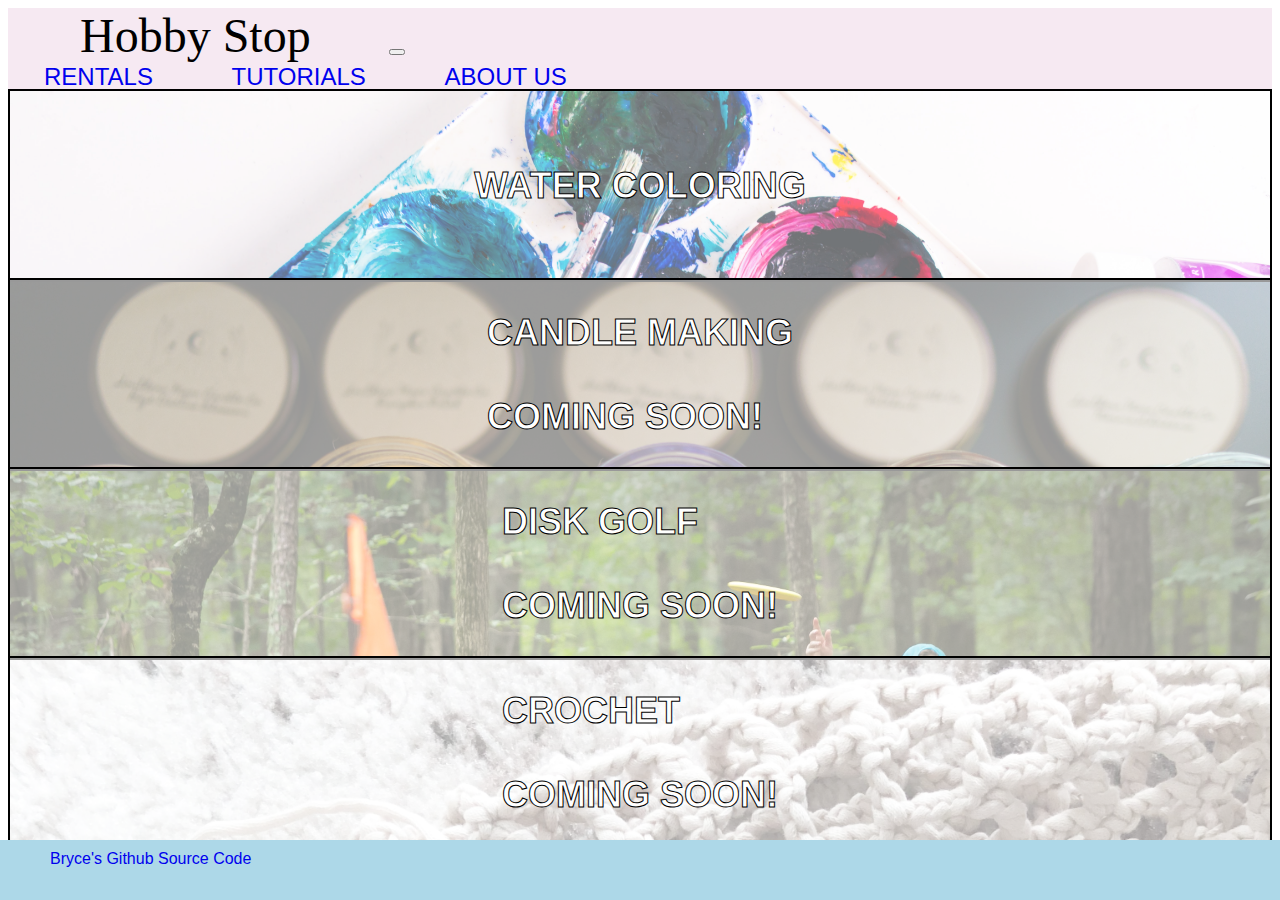
<file: pages/rentals.html>
<!DOCTYPE html>
<html>

<head>
	<meta name='viewport' content='width=device-width, initial-scale=1.0,maximum-scale=1.0' />
  <link rel="stylesheet" href="https://stackpath.bootstrapcdn.com/bootstrap/4.1.3/css/bootstrap.min.css" integrity="sha384-MCw98/SFnGE8fJT3GXwEOngsV7Zt27NXFoaoApmYm81iuXoPkFOJwJ8ERdknLPMO" crossorigin="anonymous">
  <link rel="stylesheet" href="/css/style.css" />
  <title>Rentals</title>
</head>

<nav class="navbar navbar-expand-lg navbar-light bg-light">
        <a class="navbar-brand icon" href="/index.html">Hobby Stop</a>
  <button class="navbar-toggler" type="button" data-toggle="collapse" data-target="#navbarNavAltMarkup" aria-controls="navbarNavAltMarkup" aria-expanded="false" aria-label="Toggle navigation">
    <span class="navbar-toggler-icon"></span>
  </button>
  <div class="collapse navbar-collapse" id="navbarNavAltMarkup">
    <div class="navbar-nav">
      <a class="nav-item nav-link active" href="/pages/rentals.html">RENTALS</a>
      <a class="nav-item nav-link active" href="/pages/tutorials.html">TUTORIALS</a>
      <a class="nav-item nav-link active" href="/pages/about.html">ABOUT US</a>
    </div>
  </div>
</nav>

<body>
        <div class="rental-nav">
		<a id="link-box-active" href="/pages/rentals/water-color.html"><h2>WATER COLORING</h2></a>
	</div>
	<div class="rental-nav" id="candles">
		<a id="link-box" href=""><h2>CANDLE MAKING<br><br>COMING SOON!</h2></a>
	</div>	
	<div class="rental-nav" id="disk-golf">
		<a id="link-box" href=""><h2>DISK GOLF<br><br>COMING SOON!</h2></a>
	</div>
        <div class="rental-nav" id="crochet">
		<a id="link-box" href=""><h2>CROCHET<br><br>COMING SOON!</h2></a>		
        </div>

     	<footer id="footer"> <a class="hide-link" href="https://github.com/BYUCS260/lab-1-photography-website-brycemr">Bryce's Github Source Code</a></footer>
        </div>

  <script src="https://code.jquery.com/jquery-3.3.1.slim.min.js" integrity="sha384-q8i/X+965DzO0rT7abK41JStQIAqVgRVzpbzo5smXKp4YfRvH+8abtTE1Pi6jizo" crossorigin="anonymous"></script>
  <script src="https://cdnjs.cloudflare.com/ajax/libs/popper.js/1.14.3/umd/popper.min.js" integrity="sha384-ZMP7rVo3mIykV+2+9J3UJ46jBk0WLaUAdn689aCwoqbBJiSnjAK/l8WvCWPIPm49" crossorigin="anonymous"></script>
  <script src="https://stackpath.bootstrapcdn.com/bootstrap/4.1.3/js/bootstrap.min.js" integrity="sha384-ChfqqxuZUCnJSK3+MXmPNIyE6ZbWh2IMqE241rYiqJxyMiZ6OW/JmZQ5stwEULTy" crossorigin="anonymous"></script>

</body>


</html>
</file>
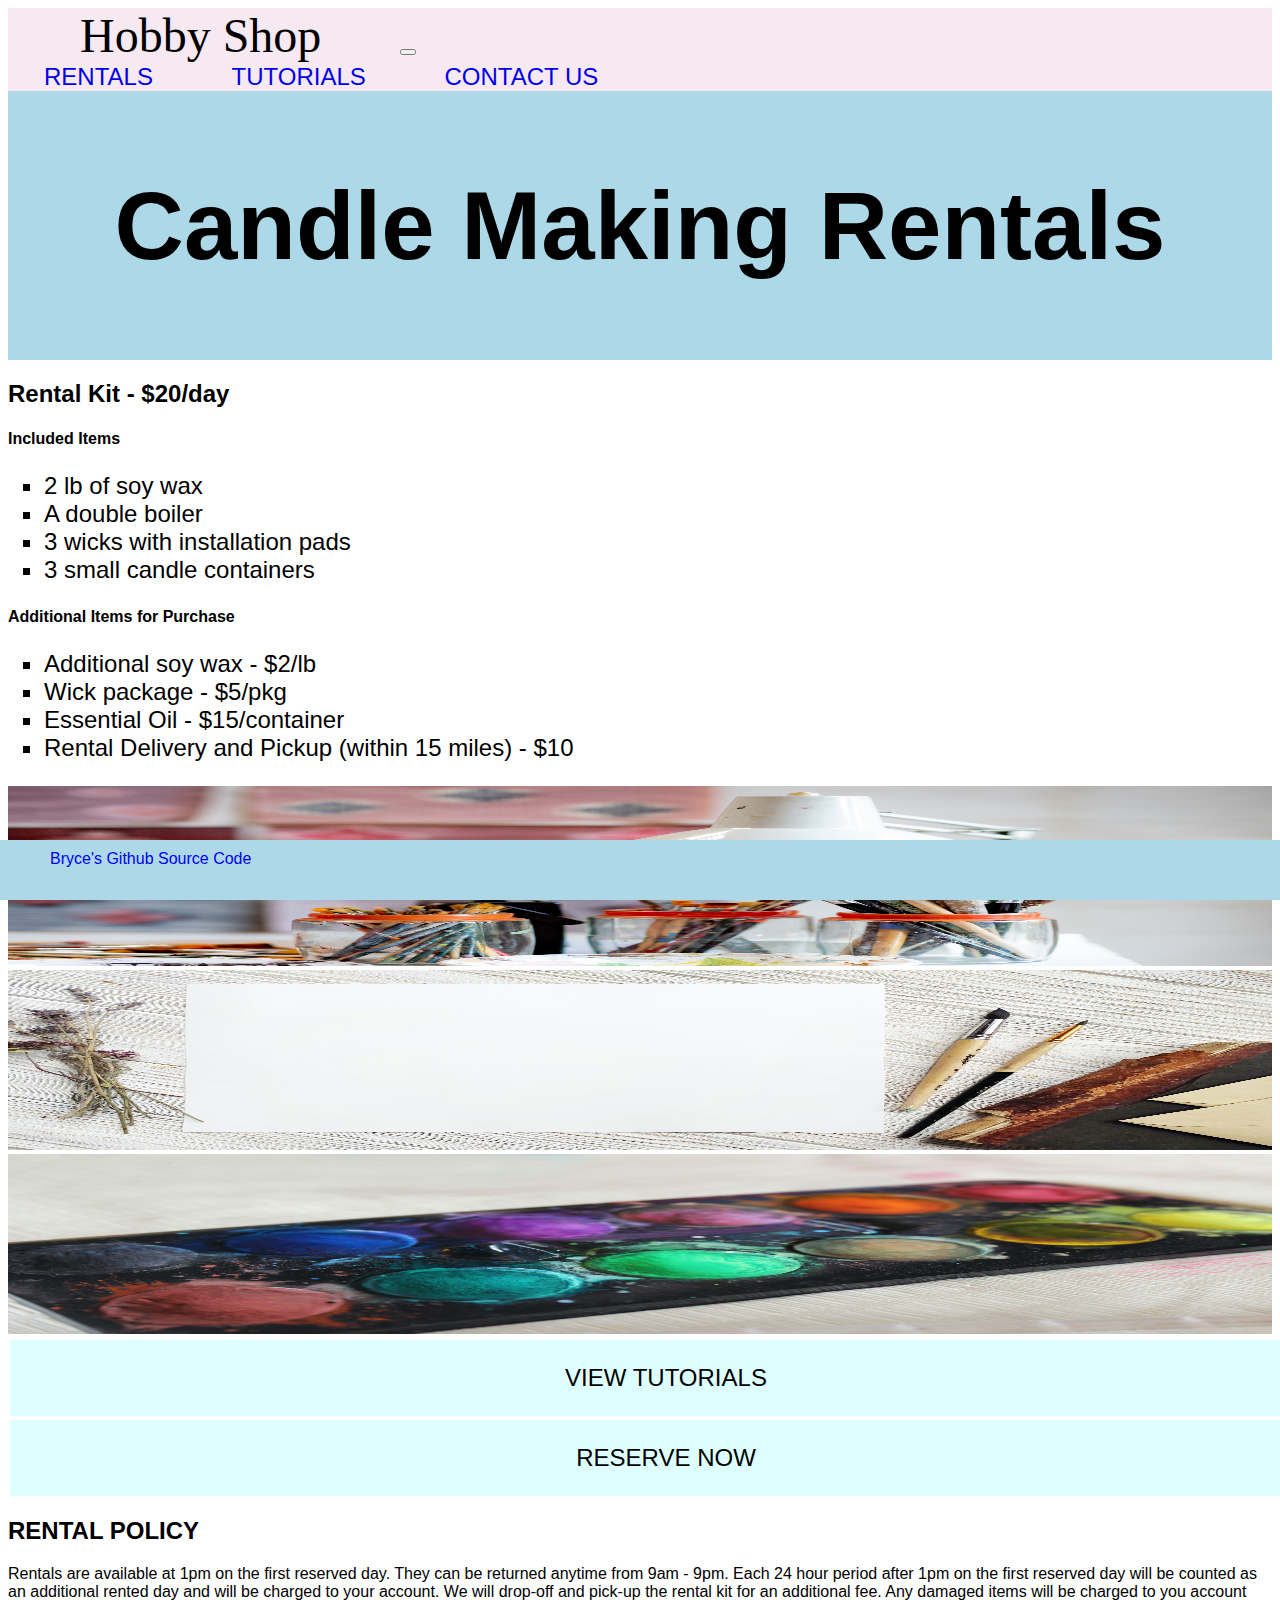
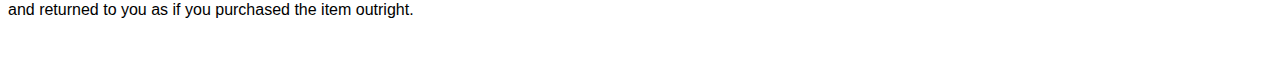
<file: pages/rentals/candles.html>
<!DOCTYPE html>
<html>

<head>
  <link rel="stylesheet" href="https://stackpath.bootstrapcdn.com/bootstrap/4.1.3/css/bootstrap.min.css" integrity="sha384-MCw98/SFnGE8fJT3GXwEOngsV7Zt27NXFoaoApmYm81iuXoPkFOJwJ8ERdknLPMO" crossorigin="anonymous">
  <link rel="stylesheet" href="/css/style.css" />
  <title>Candle Rentals</title>
</head>

<nav class="navbar navbar-expand-lg navbar-light bg-light">
        <a class="navbar-brand icon" href="/index.html">Hobby Shop</a>
  <button class="navbar-toggler" type="button" data-toggle="collapse" data-target="#navbarNavAltMarkup" aria-controls="navbarNavAltMarkup" aria-expanded="false" aria-label="Toggle navigation">
    <span class="navbar-toggler-icon"></span>
  </button>
  <div class="collapse navbar-collapse" id="navbarNavAltMarkup">
    <div class="navbar-nav">
      <a class="nav-item nav-link active" href="/pages/rentals.html">RENTALS</a>
      <a class="nav-item nav-link active" href="/pages/tutorials.html">TUTORIALS</a>
      <a class="nav-item nav-link active" href="/pages/about.html">CONTACT US</a>
    </div>
  </div>
</nav>

<body>
        <div class="rental"><h2>Candle Making Rentals</h2></div>
        <div class="banner-photo" id="candle-banner"></div>
        <div class="container-fluid">
                <div class="row">
                        <div class="col">
                                <h2 class=>Rental Kit - $20/day</h2>
                        </div>
                </div>
                <div class="row">
                        <div class="col-5">
                                <h4>Included Items</h4>
                                <ul class="items-list">
                                        <li>2 lb of soy wax</li>
                                        <li>A double boiler</li>
                                        <li>3 wicks with installation pads</li>
                                        <li>3 small candle containers</li>
                                </ul>
                        </div>
                        <div class="col">
                                <h4>Additional Items for Purchase</h4>
                                <ul class="items-list">
                                        <li>Additional soy wax - $2/lb</li>
                                        <li>Wick package - $5/pkg</li>
					<li>Essential Oil - $15/container</li>
                                        <li>Rental Delivery and Pickup (within 15 miles) - $10</li>
                                </ul>
                        </div>
                </div>
        </div>
        <div class="container-fluid">
                <div class="row">
                        <div class="col">
                                <img id="product" src="/images/brushes4.jpg">
                        </div>
                        <div class="col">
                                <img id="product" src="/images/paper.jpg">
                        </div>
                        <div class="col">
                                <img id="product" src="/images/palette.jpg">
                        </div>
                </div>
                <div class="row">
                        <div class="col" id="button-box">VIEW TUTORIALS</div>
                        <div class="col" id="button-box">RESERVE NOW</div>
                </div>
        </div>

        <div>
                <h2>RENTAL POLICY</h2>
                <p>Rentals are available at 1pm on the first reserved day. They can be returned anytime from 9am - 9pm. Each 24 hour period after 1pm on the first reserved day will be counted as an additional rented day and will be charged to your account. We will drop-off and pick-up the rental kit for an additional fee. Any damaged items will be charged to you account and returned to you as if you purchased the item outright.</p>
        </div>
  <script src="https://code.jquery.com/jquery-3.3.1.slim.min.js" integrity="sha384-q8i/X+965DzO0rT7abK41JStQIAqVgRVzpbzo5smXKp4YfRvH+8abtTE1Pi6jizo" crossorigin="anonymous"></script>
  <script src="https://cdnjs.cloudflare.com/ajax/libs/popper.js/1.14.3/umd/popper.min.js" integrity="sha384-ZMP7rVo3mIykV+2+9J3UJ46jBk0WLaUAdn689aCwoqbBJiSnjAK/l8WvCWPIPm49" crossorigin="anonymous"></script>
  <script src="https://stackpath.bootstrapcdn.com/bootstrap/4.1.3/js/bootstrap.min.js" integrity="sha384-ChfqqxuZUCnJSK3+MXmPNIyE6ZbWh2IMqE241rYiqJxyMiZ6OW/JmZQ5stwEULTy" crossorigin="anonymous"></script>
</body>
<br>
<footer style="background-color:#ADD8E8">
        <a href="https://github.com/brycemr/creative-project">Bryce's Github Source Code</a>
</footer>
</file>
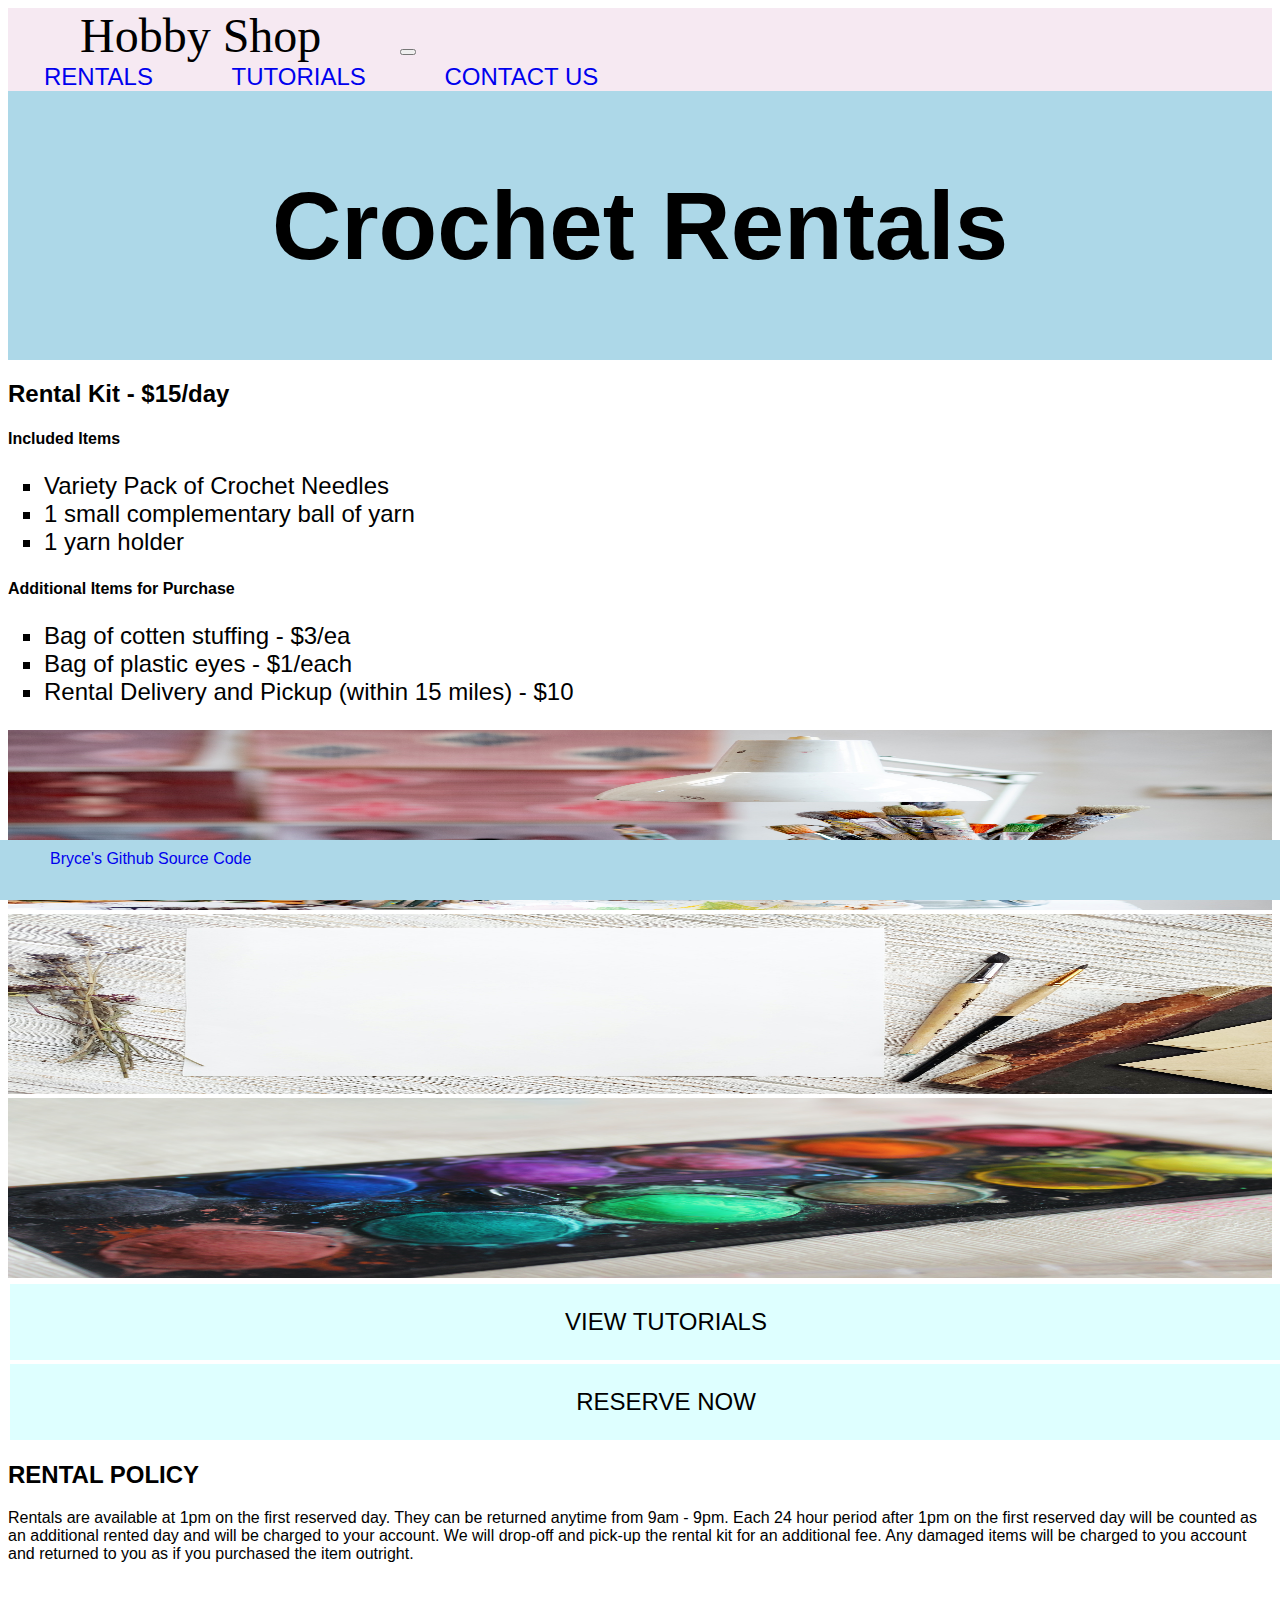
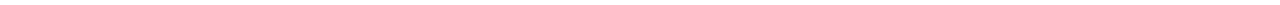
<file: pages/rentals/crochet.html>
<!DOCTYPE html>
<html>

<head>
  <link rel="stylesheet" href="https://stackpath.bootstrapcdn.com/bootstrap/4.1.3/css/bootstrap.min.css" integrity="sha384-MCw98/SFnGE8fJT3GXwEOngsV7Zt27NXFoaoApmYm81iuXoPkFOJwJ8ERdknLPMO" crossorigin="anonymous">
  <link rel="stylesheet" href="/css/style.css" />
  <title>Crochet Rentals</title>
</head>

<nav class="navbar navbar-expand-lg navbar-light bg-light">
        <a class="navbar-brand icon" href="/index.html">Hobby Shop</a>
  <button class="navbar-toggler" type="button" data-toggle="collapse" data-target="#navbarNavAltMarkup" aria-controls="navbarNavAltMarkup" aria-expanded="false" aria-label="Toggle navigation">
    <span class="navbar-toggler-icon"></span>
  </button>
  <div class="collapse navbar-collapse" id="navbarNavAltMarkup">
    <div class="navbar-nav">
      <a class="nav-item nav-link active" href="/pages/rentals.html">RENTALS</a>
      <a class="nav-item nav-link active" href="/pages/tutorials.html">TUTORIALS</a>
      <a class="nav-item nav-link active" href="/pages/about.html">CONTACT US</a>
    </div>
  </div>
</nav>

<body>
        <div class="rental"><h2>Crochet Rentals</h2></div>
        <div class="banner-photo"></div>
        <div class="container-fluid">
                <div class="row">
                        <div class="col">
                                <h2 class=>Rental Kit - $15/day</h2>
                        </div>
                </div>
                <div class="row">
                        <div class="col-5">
                                <h4>Included Items</h4>
                                <ul class="items-list">
                                        <li>Variety Pack of Crochet Needles</li>
                                        <li>1 small complementary ball of yarn</li>
                                        <li>1 yarn holder</li>
                                </ul>
                        </div>
                        <div class="col">
                                <h4>Additional Items for Purchase</h4>
                                <ul class="items-list">
                                        <li>Bag of cotten stuffing - $3/ea</li>
                                        <li>Bag of plastic eyes - $1/each</li>
                                        <li>Rental Delivery and Pickup (within 15 miles) - $10</li>
                                </ul>
                        </div>
                </div>
        </div>
        <div class="container-fluid">
                <div class="row">
                        <div class="col">
                                <img id="product" src="/images/brushes4.jpg">
                        </div>
                        <div class="col">
                                <img id="product" src="/images/paper.jpg">
                        </div>
                        <div class="col">
                                <img id="product" src="/images/palette.jpg">
                        </div>
                </div>
                <div class="row">
                        <div class="col" id="button-box">VIEW TUTORIALS</div>
                        <div class="col" id="button-box">RESERVE NOW</div>
                </div>
        </div>

        <div>
                <h2>RENTAL POLICY</h2>
                <p>Rentals are available at 1pm on the first reserved day. They can be returned anytime from 9am - 9pm. Each 24 hour period after 1pm on the first reserved day will be counted as an additional rented day and will be charged to your account. We will drop-off and pick-up the rental kit for an additional fee. Any damaged items will be charged to you account and returned to you as if you purchased the item outright.</p>
        </div>
  <script src="https://code.jquery.com/jquery-3.3.1.slim.min.js" integrity="sha384-q8i/X+965DzO0rT7abK41JStQIAqVgRVzpbzo5smXKp4YfRvH+8abtTE1Pi6jizo" crossorigin="anonymous"></script>
  <script src="https://cdnjs.cloudflare.com/ajax/libs/popper.js/1.14.3/umd/popper.min.js" integrity="sha384-ZMP7rVo3mIykV+2+9J3UJ46jBk0WLaUAdn689aCwoqbBJiSnjAK/l8WvCWPIPm49" crossorigin="anonymous"></script>
  <script src="https://stackpath.bootstrapcdn.com/bootstrap/4.1.3/js/bootstrap.min.js" integrity="sha384-ChfqqxuZUCnJSK3+MXmPNIyE6ZbWh2IMqE241rYiqJxyMiZ6OW/JmZQ5stwEULTy" crossorigin="anonymous"></script>
</body>
<br>
<footer style="background-color:#ADD8E8">
        <a href="https://github.com/brycemr/creative-project">Bryce's Github Source Code</a>
</footer>
</file>
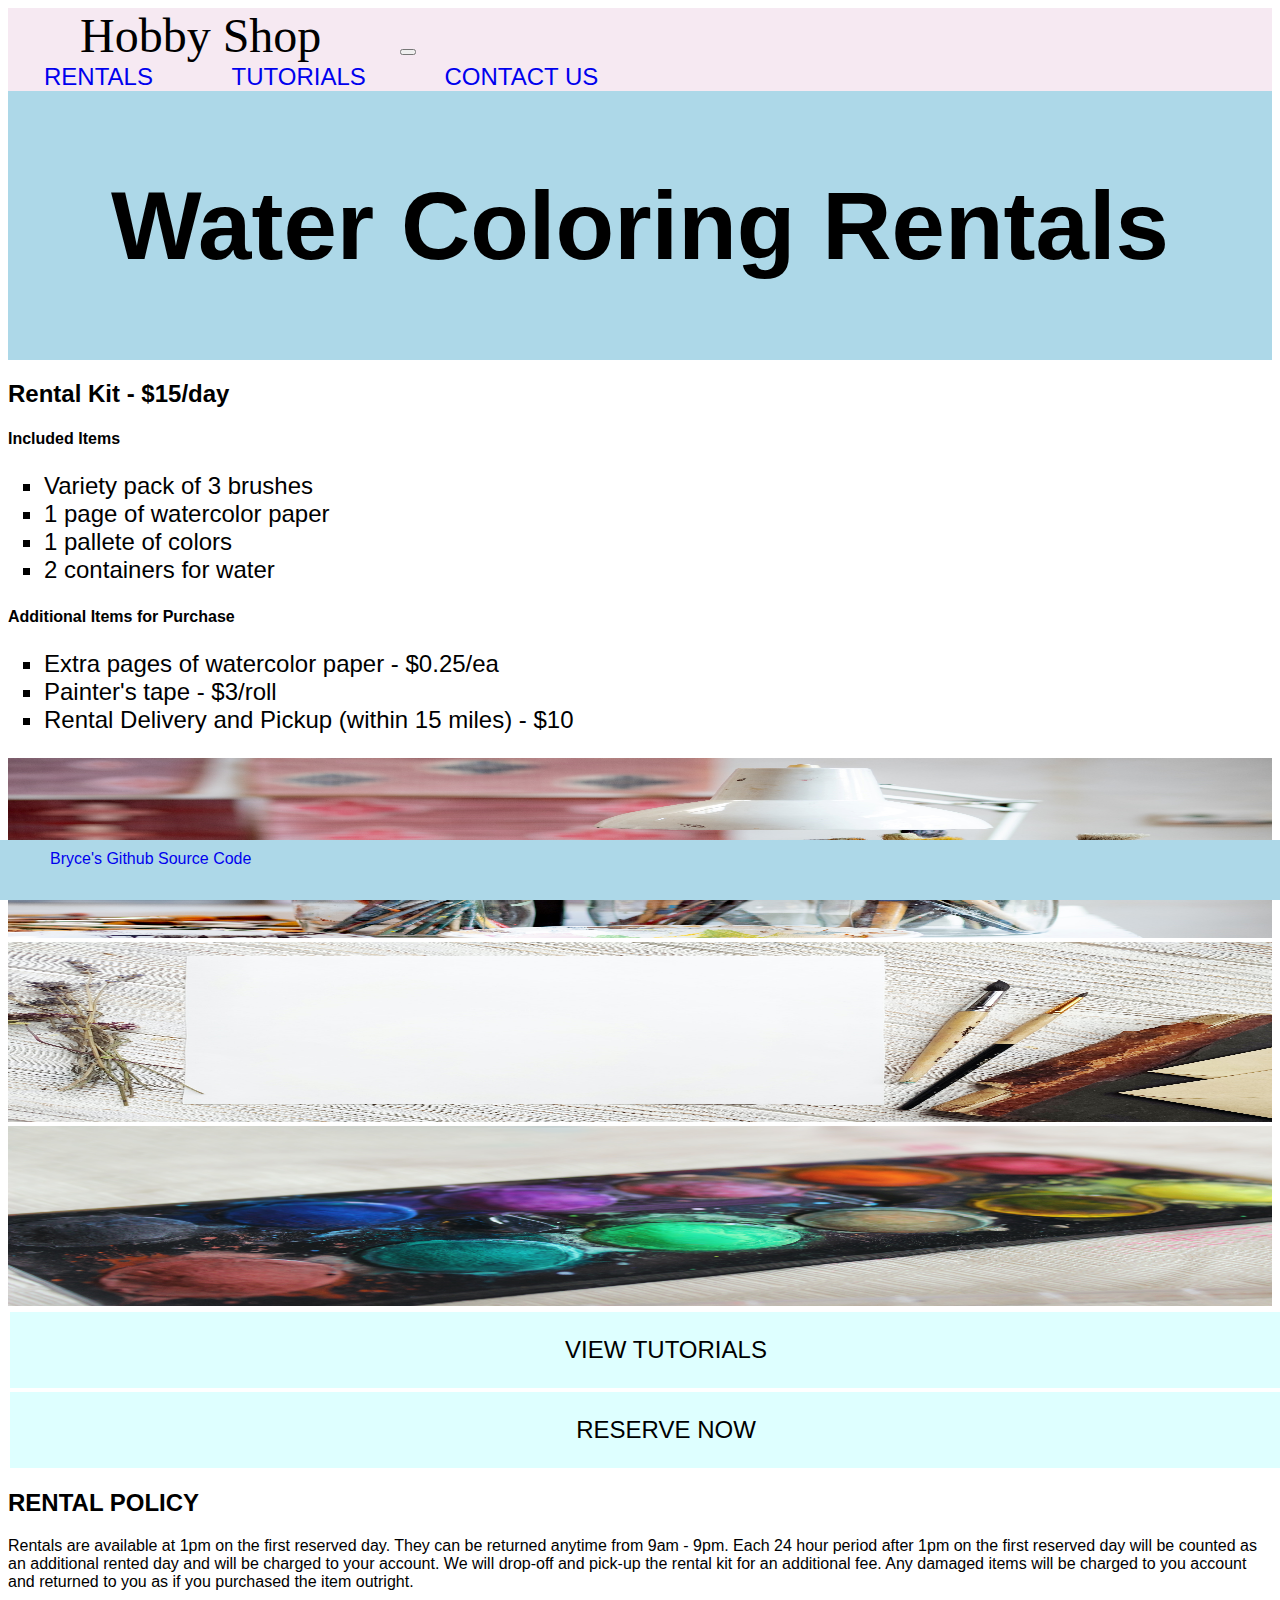
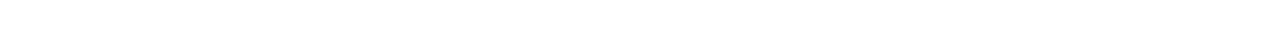
<file: pages/rentals/disk-golf.html>
<!DOCTYPE html>
<html>

<head>
  <link rel="stylesheet" href="https://stackpath.bootstrapcdn.com/bootstrap/4.1.3/css/bootstrap.min.css" integrity="sha384-MCw98/SFnGE8fJT3GXwEOngsV7Zt27NXFoaoApmYm81iuXoPkFOJwJ8ERdknLPMO" crossorigin="anonymous">
  <link rel="stylesheet" href="/css/style.css" />
  <title>Bryce Richard Photography</title>
</head>

<nav class="navbar navbar-expand-lg navbar-light bg-light">
        <a class="navbar-brand icon" href="/index.html">Hobby Shop</a>
  <button class="navbar-toggler" type="button" data-toggle="collapse" data-target="#navbarNavAltMarkup" aria-controls="navbarNavAltMarkup" aria-expanded="false" aria-label="Toggle navigation">
    <span class="navbar-toggler-icon"></span>
  </button>
  <div class="collapse navbar-collapse" id="navbarNavAltMarkup">
    <div class="navbar-nav">
      <a class="nav-item nav-link active" href="/pages/rentals.html">RENTALS</a>
      <a class="nav-item nav-link active" href="/pages/tutorials.html">TUTORIALS</a>
      <a class="nav-item nav-link active" href="/pages/about.html">CONTACT US</a>
    </div>
  </div>
</nav>

<body>
        <div class="rental"><h2>Water Coloring Rentals</h2></div>
        <div class="banner-photo"></div>
        <div class="container-fluid">
                <div class="row">
                        <div class="col">
                                <h2 class=>Rental Kit - $15/day</h2>
                        </div>
                </div>
                <div class="row">
                        <div class="col-5">
                                <h4>Included Items</h4>
                                <ul class="items-list">
                                        <li>Variety pack of 3 brushes</li>
                                        <li>1 page of watercolor paper</li>
                                        <li>1 pallete of colors</li>
                                        <li>2 containers for water</li>
                                </ul>
                        </div>
                        <div class="col">
                                <h4>Additional Items for Purchase</h4>
                                <ul class="items-list">
                                        <li>Extra pages of watercolor paper - $0.25/ea</li>
                                        <li>Painter's tape - $3/roll</li>
                                        <li>Rental Delivery and Pickup (within 15 miles) - $10</li>
                                </ul>
                        </div>
                </div>
        </div>
        <div class="container-fluid">
                <div class="row">
                        <div class="col">
                                <img id="product" src="/images/brushes4.jpg">
                        </div>
                        <div class="col">
                                <img id="product" src="/images/paper.jpg">
                        </div>
                        <div class="col">
                                <img id="product" src="/images/palette.jpg">
                        </div>
                </div>
                <div class="row">
                        <div class="col" id="button-box">VIEW TUTORIALS</div>
                        <div class="col" id="button-box">RESERVE NOW</div>
                </div>
        </div>

        <div>
                <h2>RENTAL POLICY</h2>
                <p>Rentals are available at 1pm on the first reserved day. They can be returned anytime from 9am - 9pm. Each 24 hour period after 1pm on the first reserved day will be counted as an additional rented day and will be charged to your account. We will drop-off and pick-up the rental kit for an additional fee. Any damaged items will be charged to you account and returned to you as if you purchased the item outright.</p>
        </div>
  <script src="https://code.jquery.com/jquery-3.3.1.slim.min.js" integrity="sha384-q8i/X+965DzO0rT7abK41JStQIAqVgRVzpbzo5smXKp4YfRvH+8abtTE1Pi6jizo" crossorigin="anonymous"></script>
  <script src="https://cdnjs.cloudflare.com/ajax/libs/popper.js/1.14.3/umd/popper.min.js" integrity="sha384-ZMP7rVo3mIykV+2+9J3UJ46jBk0WLaUAdn689aCwoqbBJiSnjAK/l8WvCWPIPm49" crossorigin="anonymous"></script>
  <script src="https://stackpath.bootstrapcdn.com/bootstrap/4.1.3/js/bootstrap.min.js" integrity="sha384-ChfqqxuZUCnJSK3+MXmPNIyE6ZbWh2IMqE241rYiqJxyMiZ6OW/JmZQ5stwEULTy" crossorigin="anonymous"></script>
</body>
<br>
<footer style="background-color:#ADD8E8">
        <a href="https://github.com/brycemr/creative-project">Bryce's Github Source Code</a>
</footer>
</file>
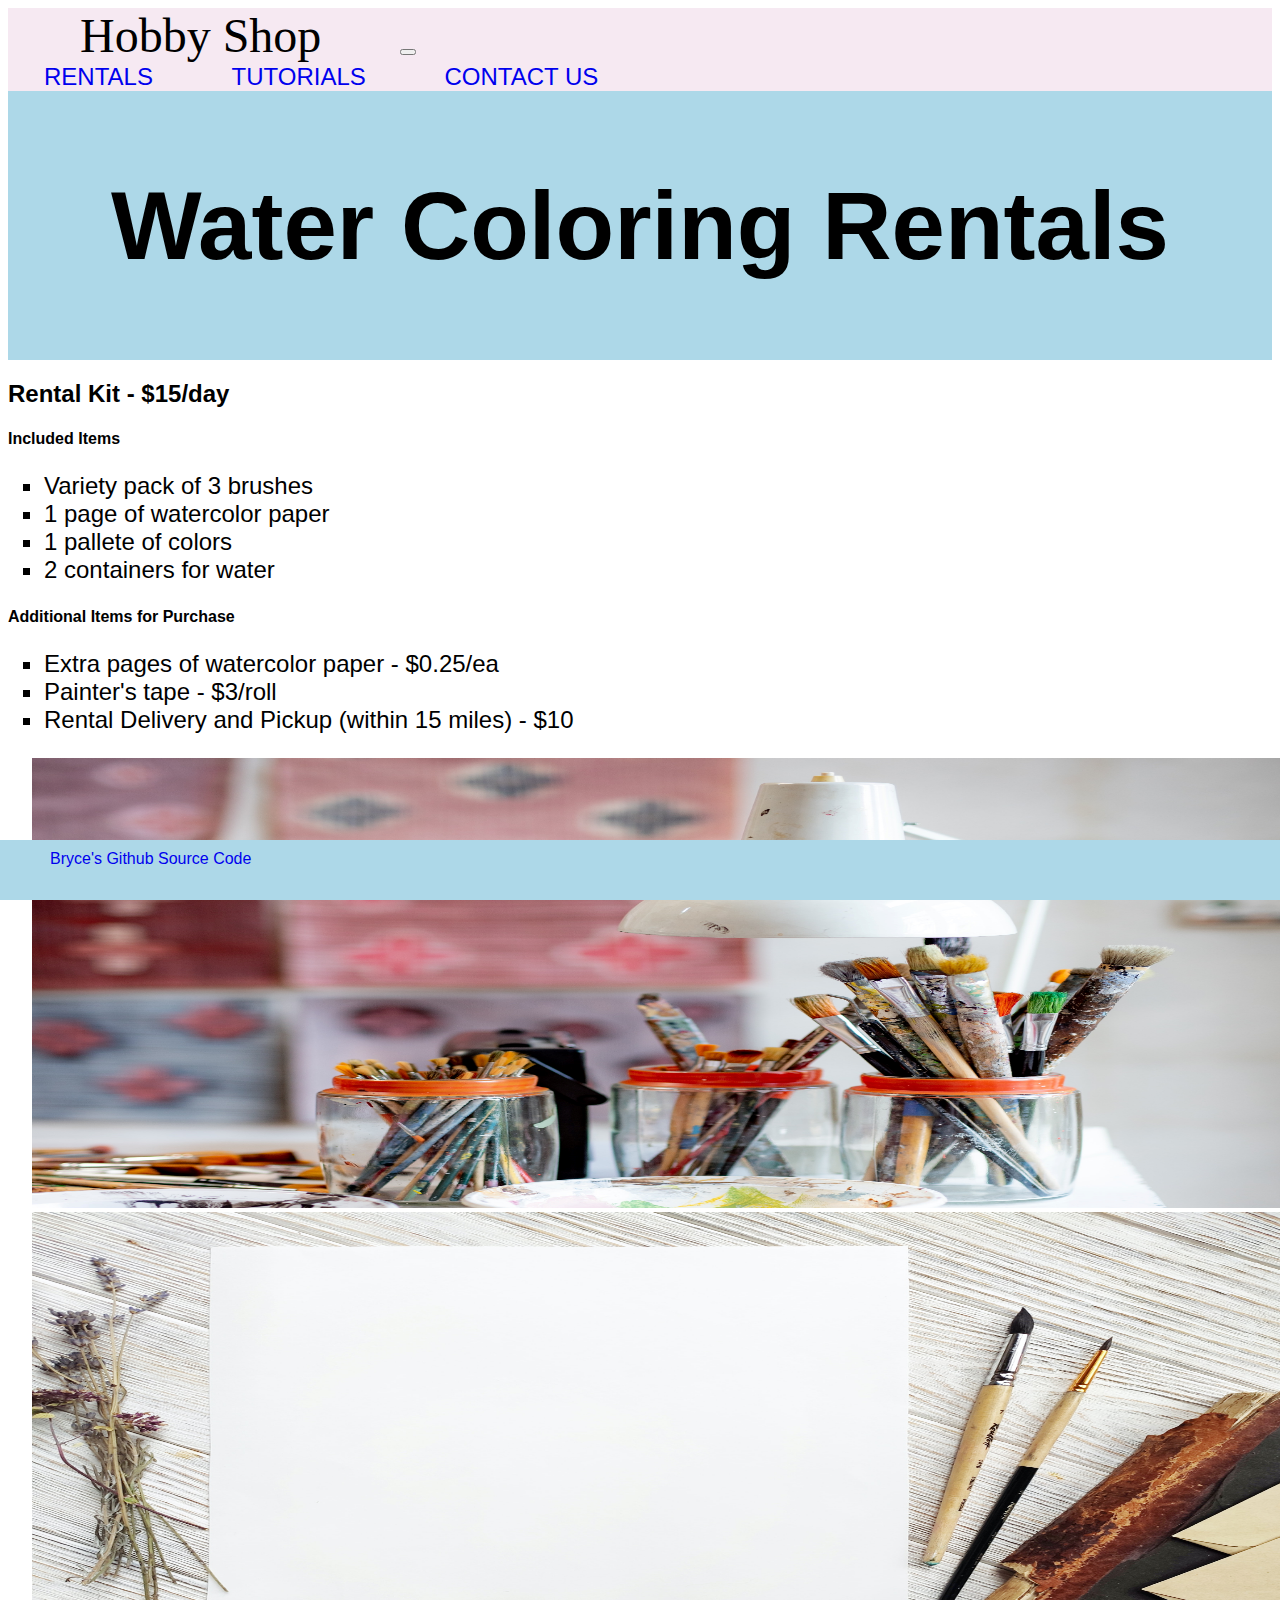
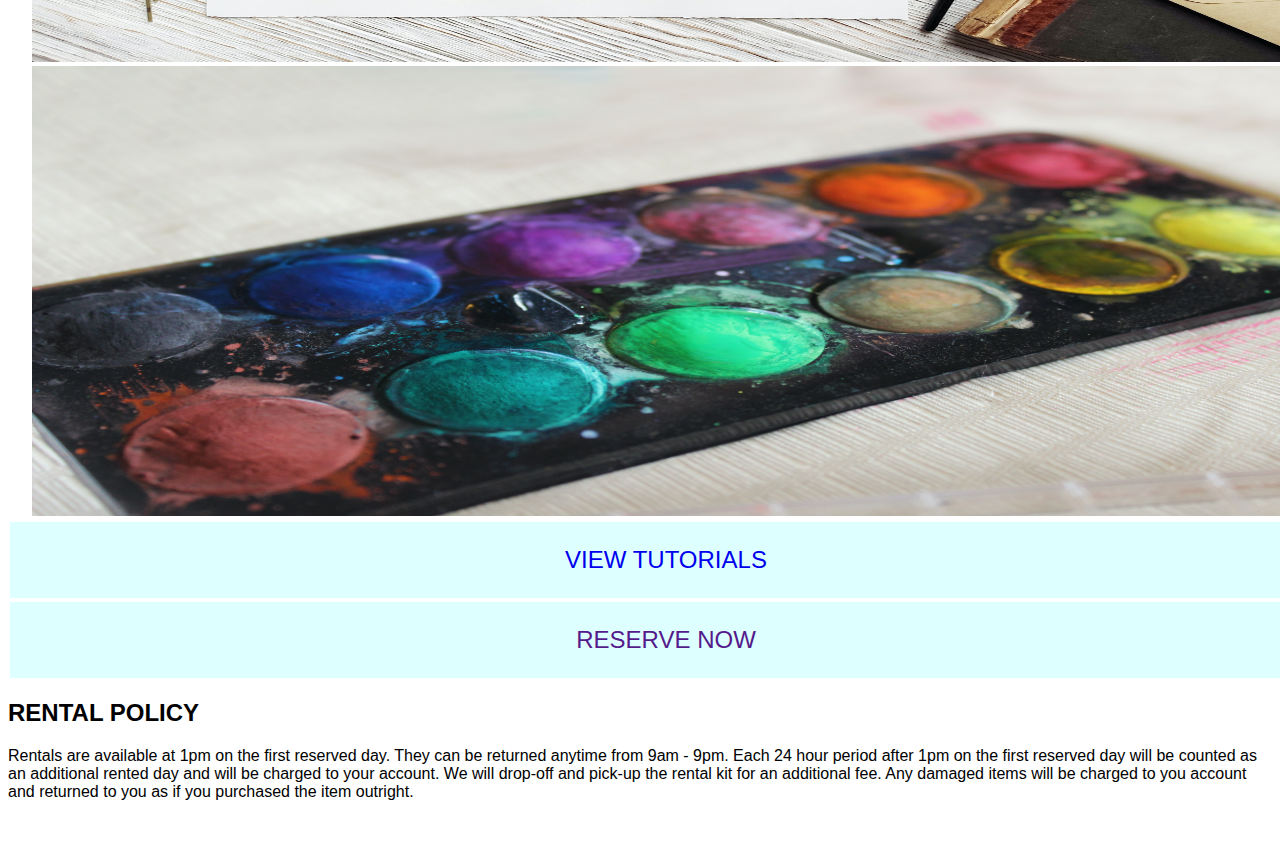
<file: pages/rentals/water-color.html>
<!DOCTYPE html>
<html>

<head>
  <meta name="viewport" content="width=device-width, initial-scale=1"> 
  <link rel="stylesheet" href="https://stackpath.bootstrapcdn.com/bootstrap/4.1.3/css/bootstrap.min.css" integrity="sha384-MCw98/SFnGE8fJT3GXwEOngsV7Zt27NXFoaoApmYm81iuXoPkFOJwJ8ERdknLPMO" crossorigin="anonymous">
  <link rel="stylesheet" href="/css/style.css" />
  <title>Water Color Rentals</title>
</head>

<nav class="navbar navbar-expand-lg navbar-light bg-light">
        <a class="navbar-brand icon" href="/index.html">Hobby Shop</a>
  <button class="navbar-toggler" type="button" data-toggle="collapse" data-target="#navbarNavAltMarkup" aria-controls="navbarNavAltMarkup" aria-expanded="false" aria-label="Toggle navigation">
    <span class="navbar-toggler-icon"></span>
  </button>
  <div class="collapse navbar-collapse" id="navbarNavAltMarkup">
    <div class="navbar-nav">
      <a class="nav-item nav-link active" href="/pages/rentals.html">RENTALS</a>
      <a class="nav-item nav-link active" href="/pages/tutorials.html">TUTORIALS</a>
      <a class="nav-item nav-link active" href="/pages/about.html">CONTACT US</a>
    </div>
  </div>
</nav>

<body>
	<div class="rental"><h2>Water Coloring Rentals</h2></div>
	<div class="banner-photo"></div>
	<div class="container-fluid">
		<div class="row">
			<div class="col">
				<h2 class=>Rental Kit - $15/day</h2>
			</div>
		</div>
		<div class="row">
			<div class="col-12 col-md-5">
				<h4>Included Items</h4>
				<ul class="items-list">
					<li>Variety pack of 3 brushes</li>
					<li>1 page of watercolor paper</li>
					<li>1 pallete of colors</li>
					<li>2 containers for water</li>
				</ul>
			</div>
			<div class="col">
				<h4>Additional Items for Purchase</h4>
				<ul class="items-list">
					<li>Extra pages of watercolor paper - $0.25/ea</li>
					<li>Painter's tape - $3/roll</li>
					<li>Rental Delivery and Pickup (within 15 miles) - $10</li>
				</ul>
			</div>
		</div>
		<div class="row">
			<div class="col-12 col-md">
				<img id="gallery" src="/images/brushes4.jpg">
                        </div>
                        <div class="col-12 col-md">
				<img id="gallery" src="/images/paper.jpg">
                        </div>
                        <div class="col-12 col-md">
				<img id="gallery" src="/images/palette.jpg">
                        </div>			
		</div>
		<div class="row">
			<div class="col-12 col-md"><a id="button-box" href="/pages/tutorials/waterColor.html">VIEW TUTORIALS</a></div>
			<div class="col-12 col-md"><a id="button-box" href="">RESERVE NOW</a></div>
		</div>
	</div>

	<div>
		<h2>RENTAL POLICY</h2>
		<p>Rentals are available at 1pm on the first reserved day. They can be returned anytime from 9am - 9pm. Each 24 hour period after 1pm on the first reserved day will be counted as an additional rented day and will be charged to your account. We will drop-off and pick-up the rental kit for an additional fee. Any damaged items will be charged to you account and returned to you as if you purchased the item outright.</p>
	</div>
  <script src="https://code.jquery.com/jquery-3.3.1.slim.min.js" integrity="sha384-q8i/X+965DzO0rT7abK41JStQIAqVgRVzpbzo5smXKp4YfRvH+8abtTE1Pi6jizo" crossorigin="anonymous"></script>
  <script src="https://cdnjs.cloudflare.com/ajax/libs/popper.js/1.14.3/umd/popper.min.js" integrity="sha384-ZMP7rVo3mIykV+2+9J3UJ46jBk0WLaUAdn689aCwoqbBJiSnjAK/l8WvCWPIPm49" crossorigin="anonymous"></script>
  <script src="https://stackpath.bootstrapcdn.com/bootstrap/4.1.3/js/bootstrap.min.js" integrity="sha384-ChfqqxuZUCnJSK3+MXmPNIyE6ZbWh2IMqE241rYiqJxyMiZ6OW/JmZQ5stwEULTy" crossorigin="anonymous"></script>
</body>
<br>
<footer>
        <a href="https://github.com/brycemr/creative-project">Bryce's Github Source Code</a>
</footer>
</file>
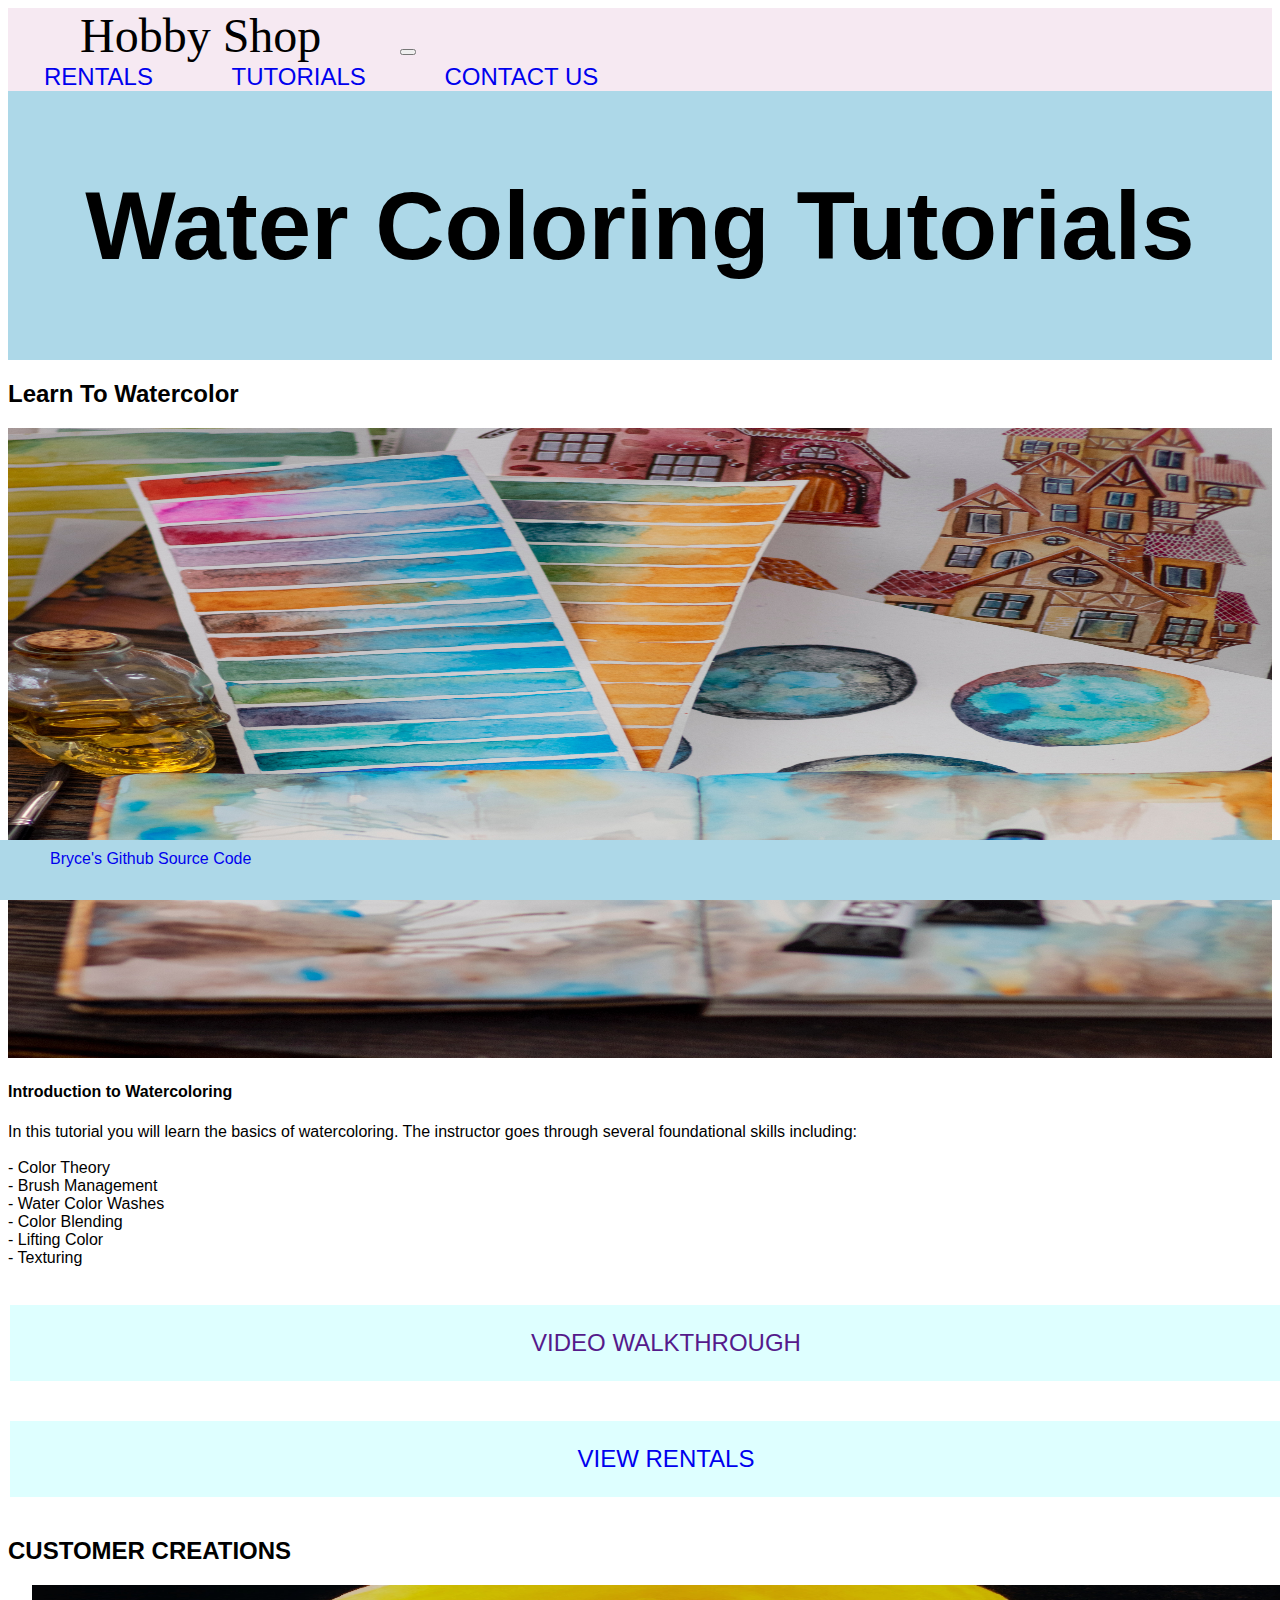
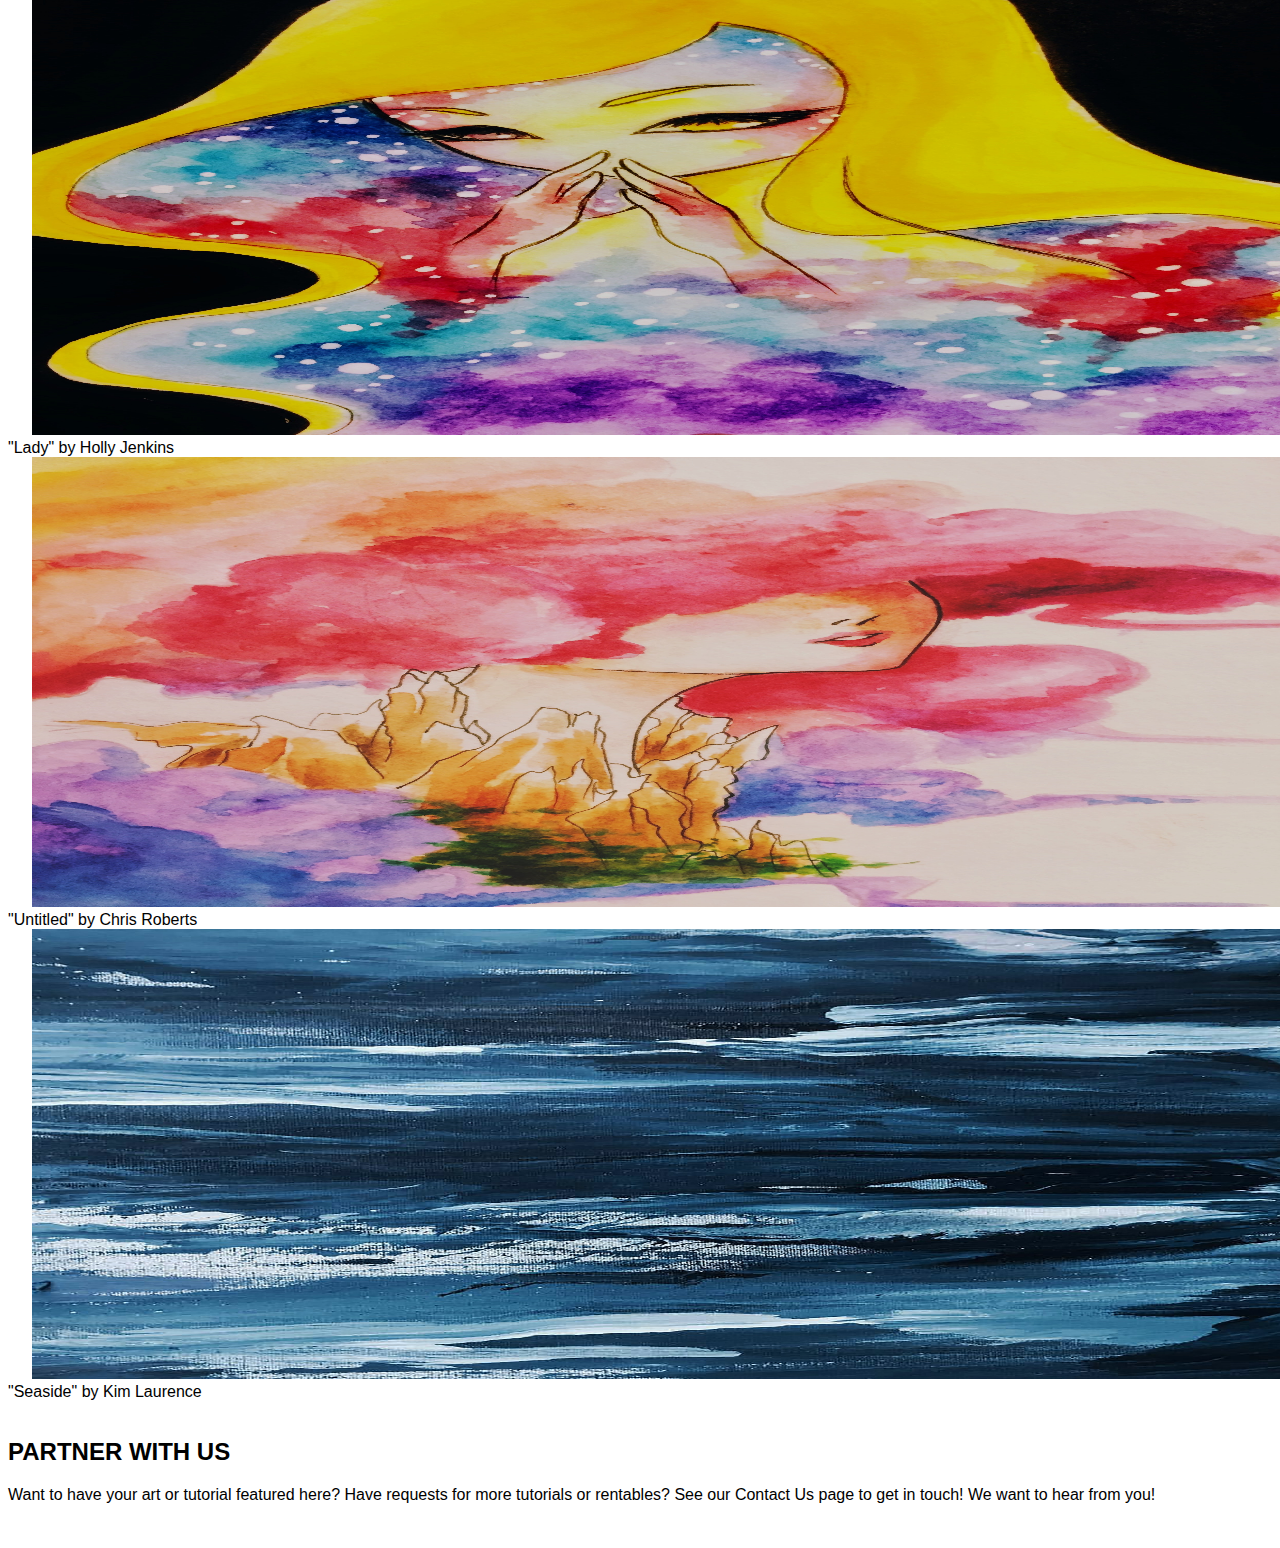
<file: pages/tutorials/waterColor.html>
<!DOCTYPE html>
<html>

<head>
  <meta name="viewport" content="width=device-width, initial-scale=1">
  <link rel="stylesheet" href="https://stackpath.bootstrapcdn.com/bootstrap/4.1.3/css/bootstrap.min.css" integrity="sha384-MCw98/SFnGE8fJT3GXwEOngsV7Zt27NXFoaoApmYm81iuXoPkFOJwJ8ERdknLPMO" crossorigin="anonymous">
  <link rel="stylesheet" href="/css/style.css" />
  <title>Water Color Tutorials</title>
</head>

<nav class="navbar navbar-expand-lg navbar-light bg-light">
        <a class="navbar-brand icon" href="/index.html">Hobby Shop</a>
  <button class="navbar-toggler" type="button" data-toggle="collapse" data-target="#navbarNavAltMarkup" aria-controls="navbarNavAltMarkup" aria-expanded="false" aria-label="Toggle navigation">
    <span class="navbar-toggler-icon"></span>
  </button>
  <div class="collapse navbar-collapse" id="navbarNavAltMarkup">
    <div class="navbar-nav">
      <a class="nav-item nav-link active" href="/pages/rentals.html">RENTALS</a>
      <a class="nav-item nav-link active" href="/pages/tutorials.html">TUTORIALS</a>
      <a class="nav-item nav-link active" href="/pages/about.html">CONTACT US</a>
    </div>
  </div>
</nav>

<body>
        <div class="rental"><h2>Water Coloring Tutorials</h2></div>
        <div class="banner-photo"></div>
        <div class="container-fluid">
                <div class="row">
                        <div class="col">
                                <h2>Learn To Watercolor</h2>
                        </div>
                </div>
                <div class="row">
                        <div class="col-7 col-md-5 col-lg-4">
                        	<img id="tutorial-image" src="/images/waterTutorial.jpg">
                        </div>
                        <div class="col">
				<div class="row">
					<div class="col-12">
                                	<h4>Introduction to Watercoloring</h4>
                                	In this tutorial you will learn the basics of watercoloring.
					The instructor goes through several foundational skills
					including:<br><br>
             				</div>
					<div class="col-12 col-lg list">
						- Color Theory<br> - Brush Management<br>
					</div>
					<div class="col-12 col-lg list">
						- Water Color Washes<br> - Color Blending<br>
					</div>
					<div class="col-12 col-lg list">
						- Lifting Color<br> - Texturing<br>
					</div>
				</div>
				<br>
				<br>
                	<div class="row">
				<div class="col-12"><a id="button-box" href="">VIDEO WALKTHROUGH</a></div>
				<div class="col-12"><br><br></div>
				<div class="col-12"><a id="button-box" href="/pages/rentals/water-color.html">VIEW RENTALS</a></div>
                	</div>
			</div>
		</div>
		<br>
		<h2>CUSTOMER CREATIONS</h2>
                <div class="row">
                        <div class="col-12 col-md">
				<img id="gallery" src="/images/custWC1.jpg"><br>"Lady" by Holly Jenkins
                        </div>
                        <div class="col-12 col-md">
                                <img id="gallery" src="/images/custWC2.jpg">"Untitled" by Chris Roberts
                        </div>
                        <div class="col-12 col-md">
				<img id="gallery" src="/images/custWC3.jpg"><br>"Seaside" by Kim Laurence
                        </div>
                </div>
		<br>
		<h2>PARTNER WITH US</h2>
		Want to have your art or tutorial featured here? Have requests for more tutorials or rentables? 
		See our Contact Us page to get in touch! We want to hear from you!<br><br>
        </div>

  <script src="https://code.jquery.com/jquery-3.3.1.slim.min.js" integrity="sha384-q8i/X+965DzO0rT7abK41JStQIAqVgRVzpbzo5smXKp4YfRvH+8abtTE1Pi6jizo" crossorigin="anonymous"></script>
  <script src="https://cdnjs.cloudflare.com/ajax/libs/popper.js/1.14.3/umd/popper.min.js" integrity="sha384-ZMP7rVo3mIykV+2+9J3UJ46jBk0WLaUAdn689aCwoqbBJiSnjAK/l8WvCWPIPm49" crossorigin="anonymous"></script>
  <script src="https://stackpath.bootstrapcdn.com/bootstrap/4.1.3/js/bootstrap.min.js" integrity="sha384-ChfqqxuZUCnJSK3+MXmPNIyE6ZbWh2IMqE241rYiqJxyMiZ6OW/JmZQ5stwEULTy" crossorigin="anonymous"></script>
</body>
<br>
<footer style="background-color:#ADD8E8">
        <a href="https://github.com/brycemr/creative-project">Bryce's Github Source Code</a>
</footer>
</file>
<file: css/style.css>
/* Menu */
.bg-light{
	background-color: #f6e9f2 !important;
  	font-size: 1.5em;
	font-family: "Century Gothic", sans-serif !important;
}

body{
	font-family: "Century Gothic", sans-serif;
	box-sizing: border-box;
}

.active:hover{
	font-size: 1.5em;
	margin: 0;
}
.active{
	padding: 0 1.5em 0 1.5em;
}

#banner{
	-webkit-text-stroke: .022em black;
        padding: 5em 0 0 0;
	font-size: 5em;
	color: white;
        display: flex;
        text-align: center;
        justify-content: center;
}

#spacer{
	padding:  2em 0em 2em 0em;
}
#catch-phrase{
	font-size: 2.5em;
	padding: 5em 0 0 0;
	border-style: none none solid none;
	border: 2px black;
	-webkit-text-stroke: 1px white;
}
#page-container {
  position: relative;
  min-height: 100vh;
  background-image: url(/images/waterColor.jpg);
  background-size: cover;
  height: 100%;
  background-repeat: no-repeat;
  background-position: center center;

}


#content-wrap {
   padding-bottom: 2.5rem;   /* Footer height */
}

footer {
  position: fixed;
  bottom: 0;
  left: 0;
  width: 100%;
  height: 2.5rem;
  background-color: #ADD8E8;
  padding: 10px 0px 10px 50px;
}
a{
	text-decoration: none;
}

#link-box{
	border: 2px solid black;
        font-size: 1.5em;
        color: white;
	-webkit-text-stroke: 1px black;
        width: 100%;
        height: 100%;
	margin: 0;
        display: flex;
	justify-content: center;
	align-items: center;
        background: rgba(255,255,255,.6);
}
#link-box-active{
	text-decoration: none;
        border: 2px solid black;
        font-size: 1.5em;
        color: white;
        -webkit-text-stroke: 1px black;
        width: 100%;
        height: 100%;
        margin: 0;
        display: flex;
        justify-content: center;
        align-items: center;
        background: rgba(255,255,255,.4);
}
#link-box-active:hover{
	text-decoration: none;
	background: rgba(255,122,89,.1);
}
#link-box:hover{
	text-decoration: none;
}

#box{
	border: 3px solid black;
}

img{
	width: 100%
}
.icon{
        font-family: 'Brush Script MT', cursive;
        margin: 0 1.5em 0 1.5em;
        text-decoration = none;
        color: black;
        text-decoration = none;
        color: black;
        font-size: 2em
}
.rental-nav{
	background-image: url(/images/waterColor.jpg);
	color: #fff;
	display: flex;
	align-items: center;
	justify-content: center;
	height: 21vh;
	background-size: cover;
}
#candles{
	background-image: url(/images/candles.jpg);
}
#crochet{
	background-image: url(/images/crochet.jpg);
}
#disk-golf{
	background-image: url(/images/frolf.jpg);
}
.rental{
	display: flex;
	justify-content: center;
	font-family: "Century Gothic", sans-serif;
	background-color: #ADD8E8;
	font-size: 4em
}
.banner-photo{
	background-image: url(/images/waterColorFun.jpg);
	color: #fff;
	display: flex;
	align-items: center;
	justify-content: center;
	max-height: 10vh;
	background-size: cover;
}
#candle-banner{
	background-image: url();
}
#disk-golf-banner{
	background-image: url();
}
#crochet-banner{
	background-image: url();
}

.items-list{
	padding: 0 0 0 1.5em;
	font-size: 1.5em;
	list-style-type: square;
}
#button-box{
	border: 2px solid white;
        font-size: 1.5em;
        width: 100%;
        height: 100%;
	margin: o;
	padding: 1em;
        display: flex;
	justify-content: center;
	align-items: center
        font-family: "Century Gothic", sans-serif;
        background: rgba(200,255,255,.6);
}
#button-box:hover{
	text-decoration: none;
	background: rgba(255,122,89,.1);
}
#product{
	max-height: 20vh;
}
.list{
	padding: 0;
	justify-content: center;
}
#tutorial-image{
	max-height: 70vh;
}

@media (min-width: 768px){
	#gallery{
		padding: 0 1.5em 0 1.5em;
		max-height: 50vh;
	}
}
</file>
